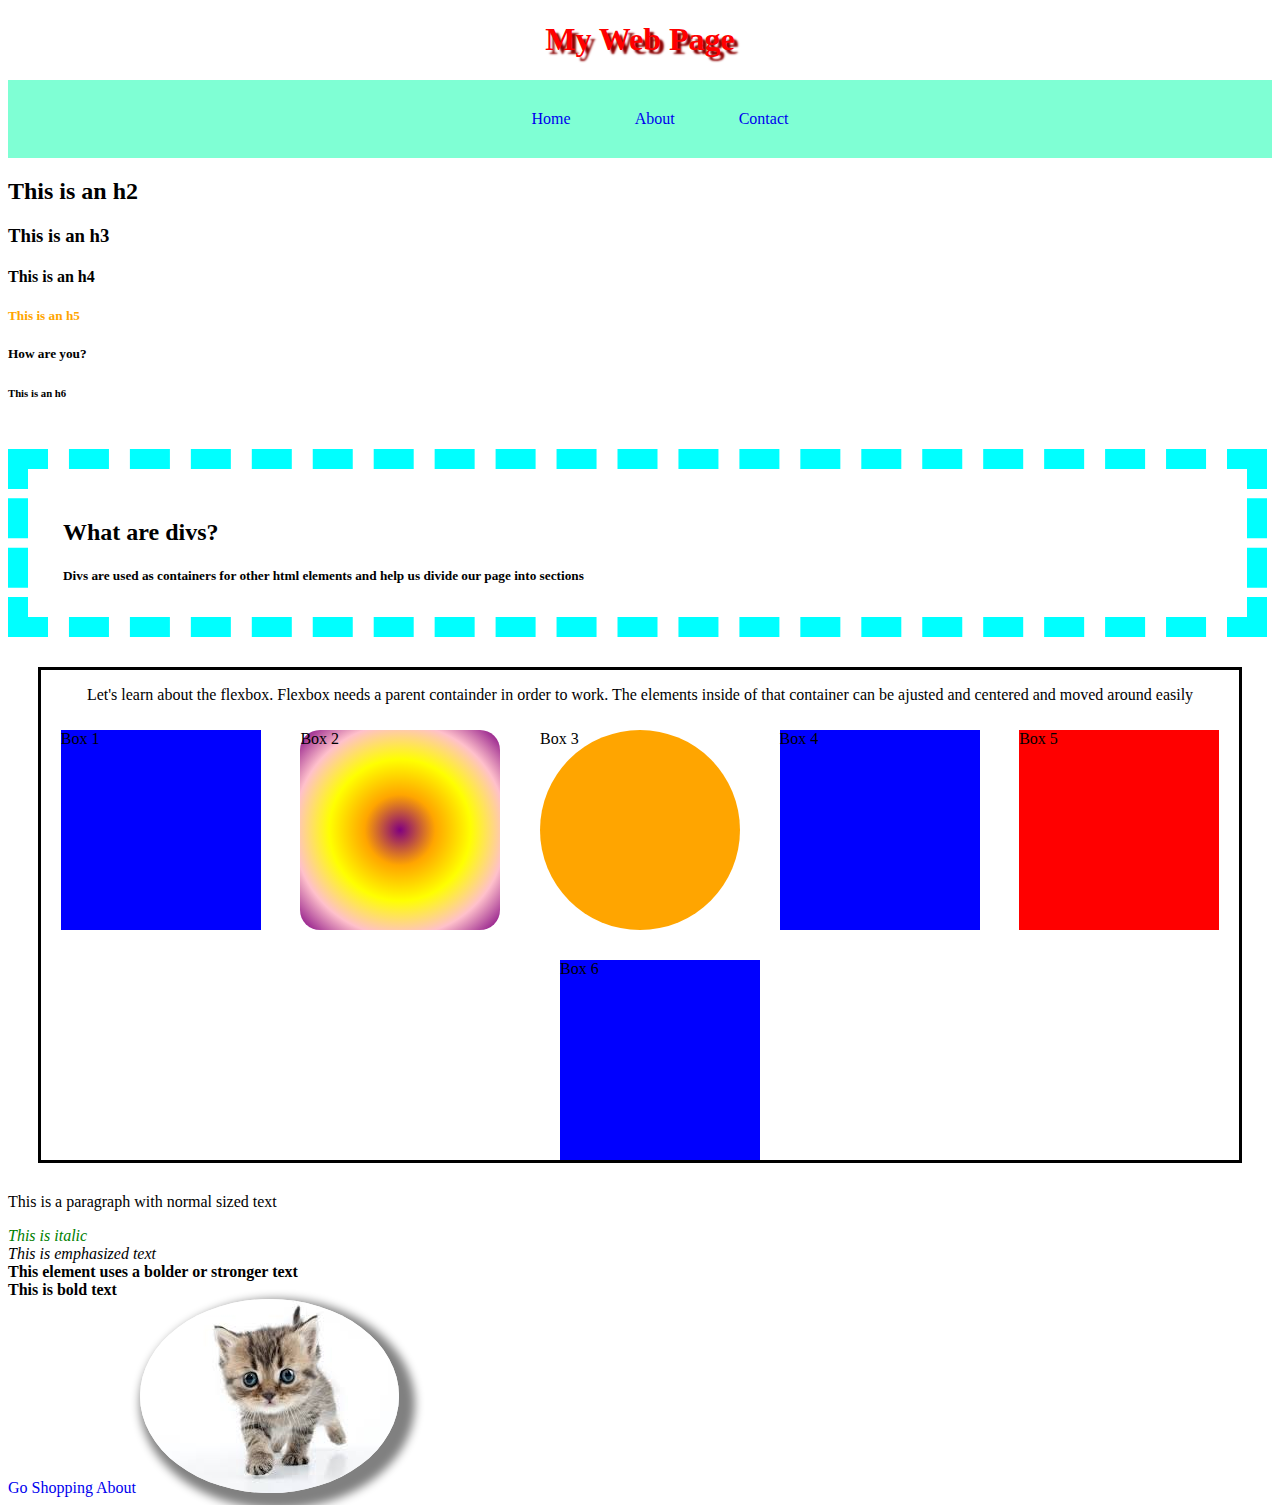
<file: index.html>
<!DOCTYPE html>
<html lang="en">
<head>
    <meta charset="UTF-8">
    <meta name="viewport" content="width=device-width, initial-scale=1.0">
    <meta http-equiv="X-UA-Compatible" content="ie=edge">
    <title>Coding Practice</title>
    <link rel="stylesheet" href="style.css">
</head>
<body>
    <h1>My Web Page</h1>

    <header>
        <nav>
            <ul>
                <a href="index.html"><li>Home</li></a>
                <a href="about.html"><li>About</li></a>
                <a href="contact.html"><li>Contact</li></a>
            </ul>
        </nav>
    </header>

    <h2>This is an h2</h2>
    <h3>This is an h3</h3>
    <h4>This is an h4</h4>
    <h5 class="title">This is an h5</h5>
    <h5>How are you?</h5>
    <h6>This is an h6</h6>

    <div class="container">
        <h2>What are divs?</h2>
        <h5>Divs are used as containers for other html elements and help us divide our page into sections</h5>
    </div>

    <div class="flex"><p>
        Let's learn about the flexbox. Flexbox needs a parent containder in order to work. The elements inside of that container can be ajusted and centered and moved around easily
    </p>
    <div class="box" id="box1">Box 1</div>
    <div class="box" id="box2">Box 2</div>
    <div class="box" id="box3">Box 3</div>
    <div class="box" id="box4">Box 4</div>
    <div class="box" id="box5">Box 5</div>
    <div class="box" id="box6">Box 6</div>
    </div>

    <section>
        <p>This is a paragraph with normal sized text</p>
        <i id="italic">This is italic</i><br>
        <em>This is emphasized text</em><br>
        <strong>This element uses a bolder or stronger text</strong><br>
        <b>This is bold text</b><br>
    </section>
    <a href="https://amazon.com">Go Shopping</a>    
    <a href="about.html">About</a>

    <a href="https://petfinder.com"><img src="kitten1.jpg" alt="kitten" class="circle-img"></a>
</body>
</html>
</file>
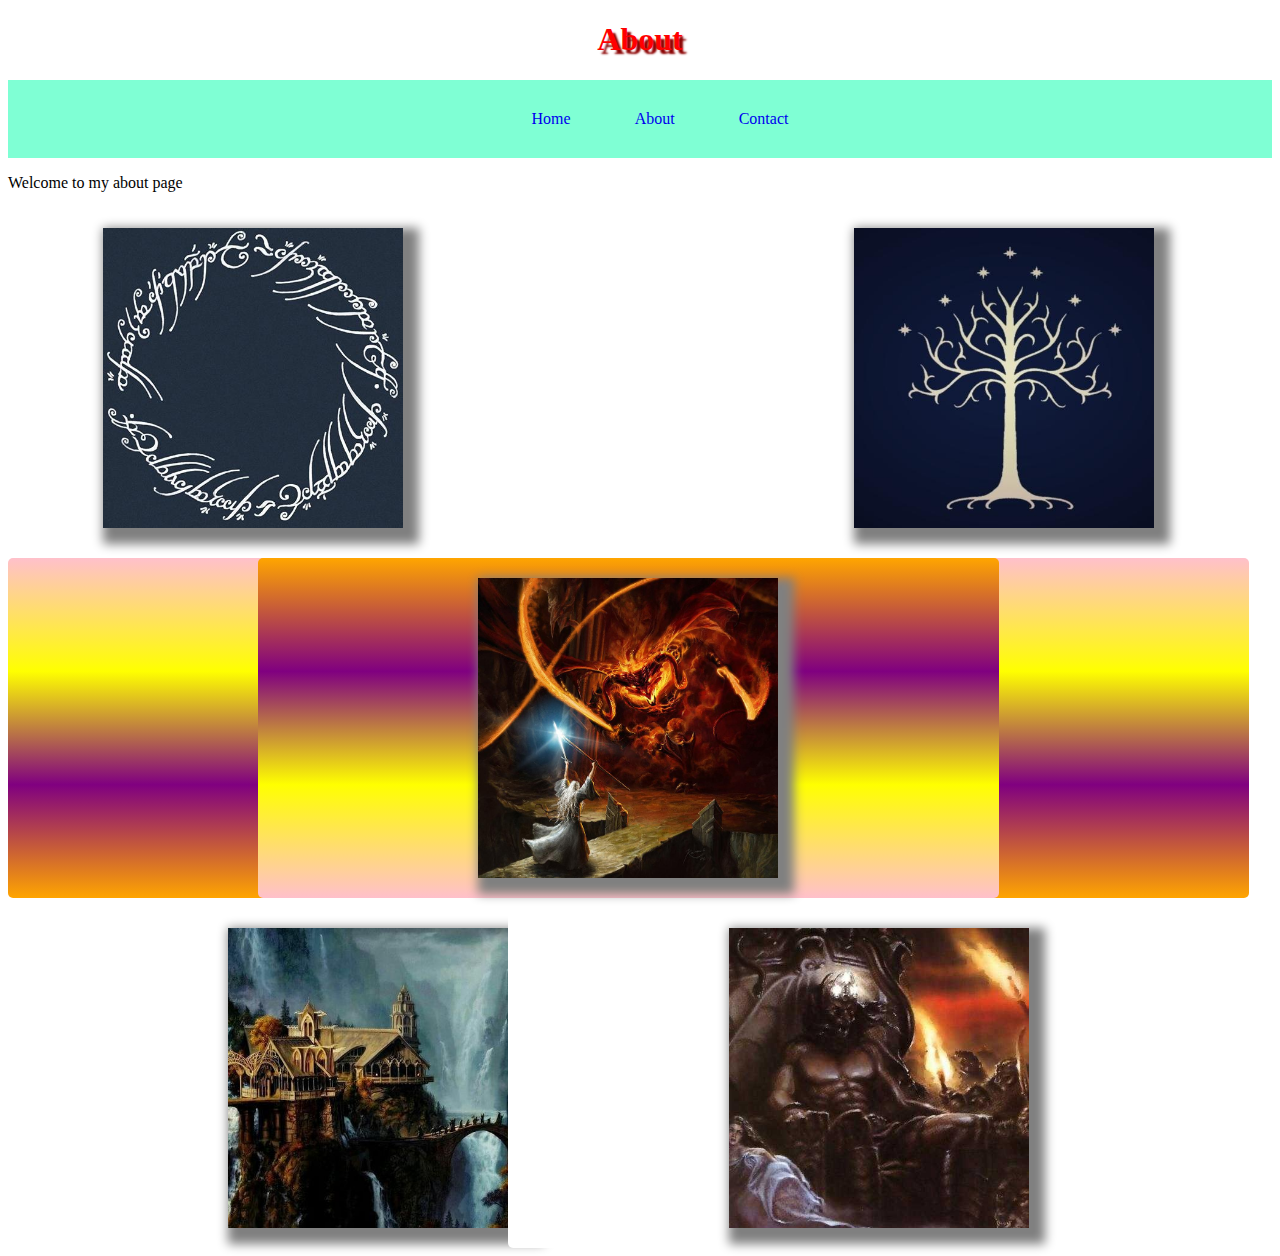
<file: about.html>
<!DOCTYPE html>
<html lang="en">
<head>
    <meta charset="UTF-8">
    <meta name="viewport" content="width=device-width, initial-scale=1.0">
    <meta http-equiv="X-UA-Compatible" content="ie=edge">
    <title>My About Page</title>
    <link rel="stylesheet" href="style.css">
</head>
<body>
    <h1>About</h1>

    <header>
        <nav>
            <ul>
                <a href="index.html"><li>Home</li></a>
                <a href="about.html"><li>About</li></a>
                <a href="contact.html"><li>Contact</li></a>
            </ul>
        </nav>
    </header>
    
    <p>Welcome to my about page</p>

    <div class="wrapper">
        <div class="Box a"><img src="image1.jpg" alt="image1" height="300px"></div>
        <div class="Box b"><img src="image2.jpg" alt="image2" height="300px"></div>
        <div class="Box c"></div>
        <div class="Box d"><img src="image4.jpg" alt="image4" height="300px"></div>
        <div class="Box e"><img src="image5.jpg" alt="image5" height="300px"></div>
        <div class="Box f"><img src="image6.jpg" alt="image6" height="300px"></div>
      </div>
</body>
</html>
</file>
<file: style.css>
h1 {
    color: red;
    text-align: center;
    text-shadow: 4px 4px 2px darkred;
}

.title {
    color: orange;
}

#italic {
    color: green;
}

nav {
    background-color: aquamarine;
    text-align: center;
}

.nav-wrapper {
    background-color: blue;
}

a {
    text-decoration-line: none;
}

nav ul {
    list-style: none;
}

nav li {
    display: inline-block;
    padding: 30px;
}

img {
    box-shadow: 8px 8px 10px 8px gray;
}

.container {
    border: 20px dashed aqua;
    margin: 50px 5px 25px 0px;
    padding: 30px 0px 10px 35px;
}

.circle-img {
    border-radius: 50%;
}

.box {
    background: blue;
    height: 200px;
    width: 200px;
    margin: 10px;
}

@keyframes fadeMe {
    0% {
        opacity: 1;
    }
    100% {
        opacity: 0;
    }
}

#box1 {
    animation-name: fadeMe;
    animation-duration: 4s;
    animation-iteration-count: infinite;
    animation-timing-function: linear;
}

@keyframes rotation {
    0% {transform: rotate(90deg);}
    50% {transform: rotate(180deg);}
    100% {transform: rotate(360deg);}
}

#box2 {
    animation-name: rotation;
    animation-duration: 2s;
    animation-iteration-count: 4s;
    animation-timing-function: ease-in-out;
    border-radius: 10%;
    background-image: radial-gradient(circle, purple, orange, yellow, pink, purple);
}

@keyframes getBigger {
    0% {transform: scale(1);}
    50% {transform: scale(2);}
    100% {transform: scale(.5);}
}

#box3 {
    animation: getBigger infinite 8s ease-in;
    border-radius: 50%;
    background: orange;
}

@keyframes changeColors {
    0% {background-color: gray;}
    25% {background-color: purple;}
    50% {background-color:yellow;}
    75% {background-color:pink}
    100% {background-color: gray;}
}

#box4 {
    animation: changeColors 3s 2s forwards;
}

@keyframes moveBox {
    0% {left: 0px; top: 0px;}
    25% {left: 100px; top: 0px;}
    50% {left: 100px; top: 200px;}
    75% {left: 0px; top: 200px;}
    100% {left: 0px; top: 0px;}
}

#box5 {
    animation: moveBox 5s infinite;
    background: red;
    position: relative;
}

#box6 {
    top: 10px;
    left: 20px;
    position: relative;
}

.flex {
    margin: 30px;
    border: 3px solid black;
    display: flex;
    flex-wrap: wrap;
    justify-content: space-around;
}

.contact-box {
    display: flex;
    justify-content: center;
}

.row {
    margin: 30px;
}

.input-field {
    margin: 20px;
}

form input, textarea, button {
    display: block;
    margin: 30px;
}

.wrapper {
    display: grid;
    grid-gap: 10px;
    grid-template-columns: repeat(5, [col] 19% ) ;
    grid-template-rows: repeat(3, [row] auto  );
    background-color:#fff;
    color: #444;
}

.Box {
    background-color: #fff;
    color: #fff;
    border-radius: 5px;
    padding: 20px;
    font-size: 150%;
    z-index:10;
}

.a {
    grid-column: col / span  2;
    grid-row: row ;
    display: flex;
    justify-content: center;
}
.b {
    grid-column: col 4 / span  2 ;
    grid-row: row ;
    display: flex;
    justify-content: center;
}
.c {
    grid-column: col / span 5;
    grid-row: row 2 ;
    display: flex;
    justify-content: center;
    background-image: linear-gradient(pink, yellow, purple, orange);
}
.d {
    grid-column: col 1 / span  3;
    grid-row: row 3 ;
    display: flex;
    justify-content: center;
}
.e {
    grid-column: col 3 / span 3;
    grid-row: row 3;
    display: flex;
    justify-content: center;
}
.f {
    grid-column: col 2 / span 3;
    grid-row: row 2  ;
    background-color: rgba(49,121,207, 0.5);
    z-index: 20;
    display: flex;
    justify-content: center;
    background-image: linear-gradient(orange,purple,yellow,pink);
}
</file>
